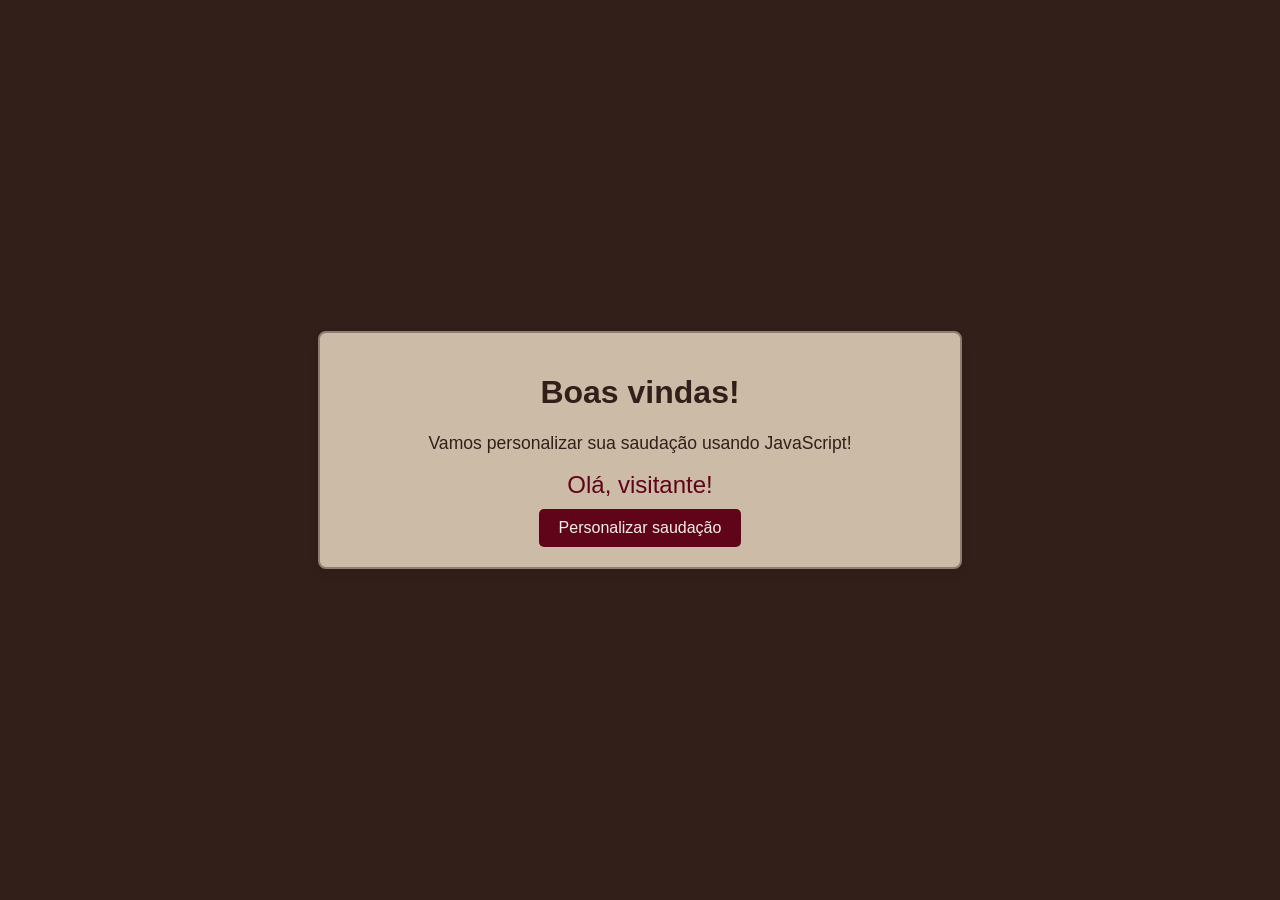
<file: index.html>
<!DOCTYPE html>
<html lang="pt-br">

<head>
    <meta charset="UTF-8">
    <meta name="viewport" content="width=device-width, initial-scale=1.0">
    <title>Página inicial</title>
    <link rel="stylesheet" href="style.css">
</head>

<body>
    <div class="container">
        <h1>Boas vindas!</h1>
        <p>Vamos personalizar sua saudação usando JavaScript!</p>
        <div class="saudacao" id="mensagem saudacao">Olá, visitante!</div>

        <button onclick="mudarNome()">Personalizar saudação</button>
    </div>

    <script>
        function mudarNome() {
            nome = "Jeferson"
            document.getElementById("mensagem saudacao").textContent = "Olá " + nome;
        }
    </script>

</body>

</html>
</file>
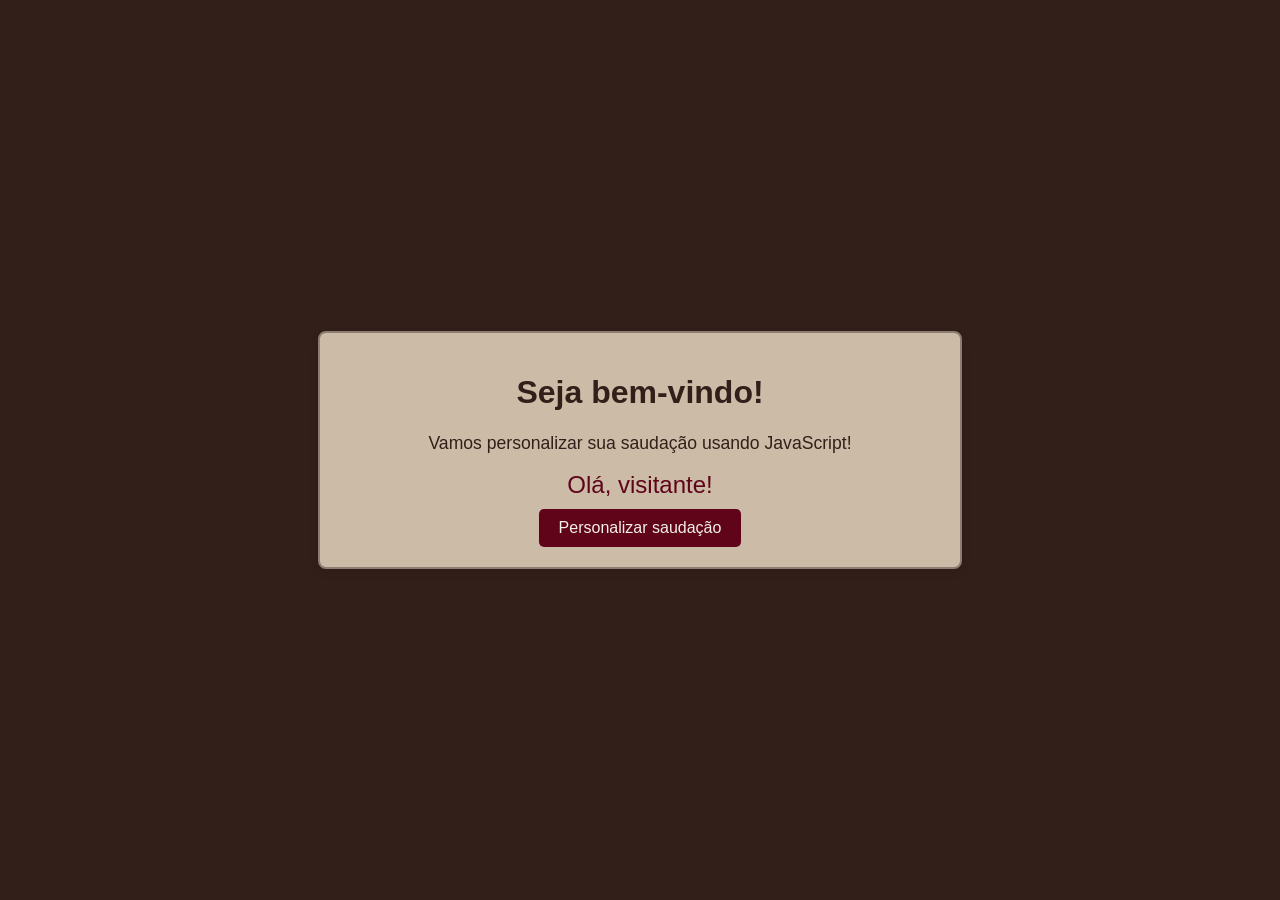
<file: aula1/index.html>
<!DOCTYPE html>
<html lang="pt-br">

<head>
    <meta charset="UTF-8">
    <meta name="viewport" content="width=device-width, initial-scale=1.0">
    <title>Página inicial</title>
    <link rel="stylesheet" href="style.css">
</head>

<body>
    <div class="container">
        <h1>Seja bem-vindo!</h1>
        <p>Vamos personalizar sua saudação usando JavaScript!</p>
        <div class="saudacao" id="mensagem saudacao">Olá, visitante!</div>

        <button onclick="mudarNome()">Personalizar saudação</button>
    </div>

    <script>
        function mudarNome() {
            var nome = "Jeferson Rodrigues!"
            document.getElementById("mensagem saudacao").textContent = "Olá, " + nome;
        }
    </script>

</body>

</html>
</file>
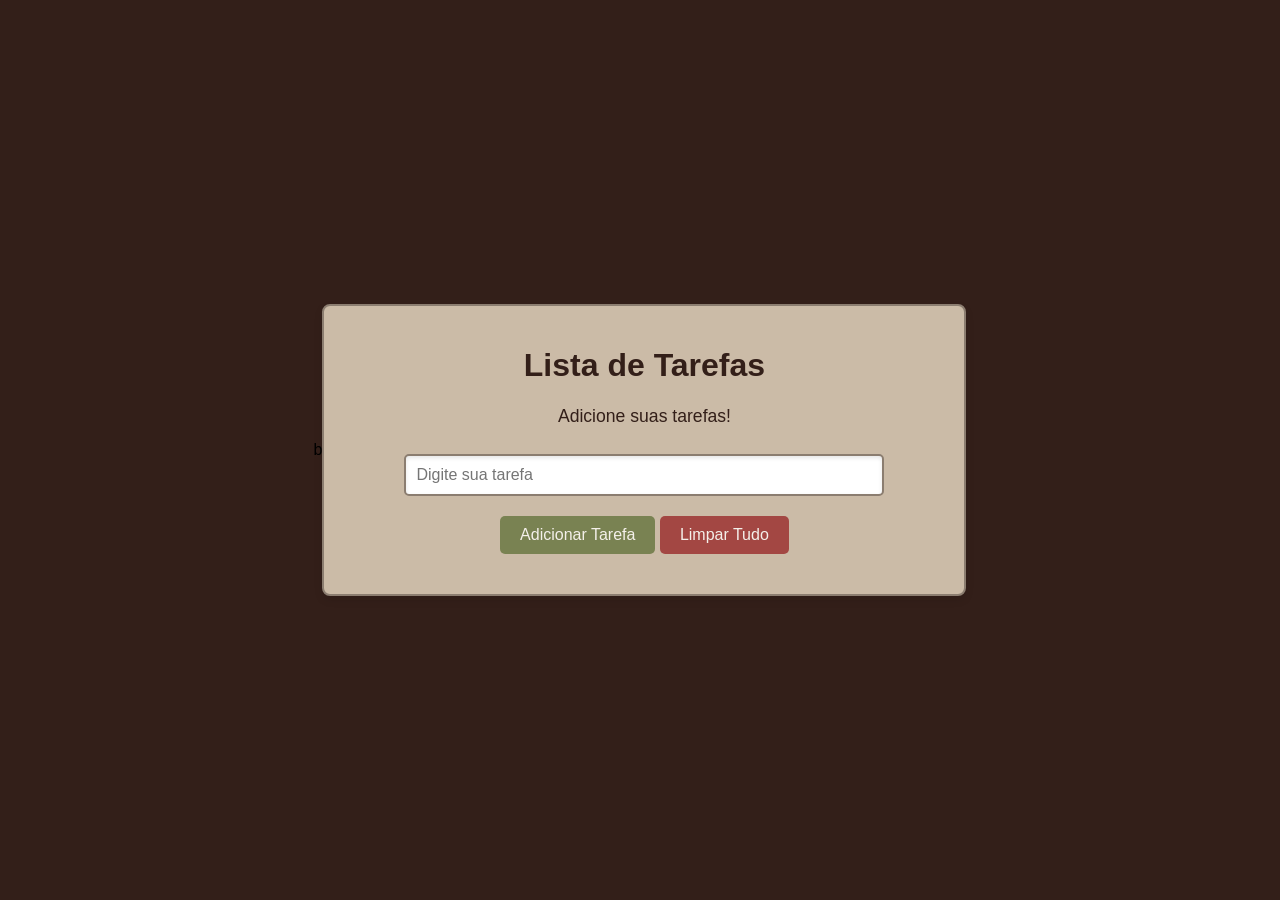
<file: aula2/index.html>
b<!DOCTYPE html>
<html lang="pt-BR">
  <head>
    <meta charset="UTF-8" />
    <meta name="viewport" content="width=device-width, initial-scale=1.0" />
    <title>Lista de Tarefas</title>
    <link rel="stylesheet" href="style.css" />
  </head>

  <body>
    <div class="container">
      <h1>Lista de Tarefas</h1>
      <p>Adicione suas tarefas!</p>
      <input type="text" id="inputTarefa" placeholder="Digite sua tarefa" />
      <button onclick="adicionarTarefa()">Adicionar Tarefa</button>
      <button onclick="limparLista()" class="botao_lista">Limpar Tudo</button>
      <p id="mensagem"></p>

      <ul id="listaTarefas"></ul>
    
    </div>

    <script src="script.js"></script>
  </body>
</html>
</file>
<file: style.css>
body {
    font-family: Arial, sans-serif;
    display: flex;
    justify-content: center;
    align-items: center;
    height: 100vh;
    margin: 0;
    background-color: #331F19; /* Fundo neutro */
}
.container {
    text-align: center;
    background-color: #CBBBA7;
    padding: 20px;
    border-radius: 8px;
    box-shadow: 0 4px 8px rgba(0, 0, 0, 0.1);
    width: 90%;
    max-width: 600px;
    border: 2px solid #8B7D70;
}
h1 {
    color: #331F19;
}
p {
    color: #331F19;
    font-size: 1.1em;
}
.saudacao {
    font-size: 1.5em;
    color: #60041A;
    margin-top: 10px;
}
button {
    background-color: #60041A;
    color: #F4F0EA;
    padding: 10px 20px;
    border: none;
    border-radius: 5px;
    cursor: pointer;
    font-size: 1em;
    transition: background-color 0.3s ease;
    margin-top: 10px;
}
button:hover {
    background-color: #A34743;
}
</file>
<file: aula1/style.css>
body {
    font-family: Arial, sans-serif;
    display: flex;
    justify-content: center;
    align-items: center;
    height: 100vh;
    margin: 0;
    background-color: #331F19; /* Fundo neutro */
}
.container {
    text-align: center;
    background-color: #CBBBA7;
    padding: 20px;
    border-radius: 8px;
    box-shadow: 0 4px 8px rgba(0, 0, 0, 0.1);
    width: 90%;
    max-width: 600px;
    border: 2px solid #8B7D70;
}
h1 {
    color: #331F19;
}
p {
    color: #331F19;
    font-size: 1.1em;
}
.saudacao {
    font-size: 1.5em;
    color: #60041A;
    margin-top: 10px;
}
button {
    background-color: #60041A;
    color: #F4F0EA;
    padding: 10px 20px;
    border: none;
    border-radius: 5px;
    cursor: pointer;
    font-size: 1em;
    transition: background-color 0.3s ease;
    margin-top: 10px;
}
button:hover {
    background-color: #A34743;
}
</file>
<file: aula2/style.css>
body {
    font-family: Arial, sans-serif;
    display: flex;
    justify-content: center;
    align-items: center;
    height: 100vh;
    margin: 0;
    background-color: #331F19; 
}
.container {
    text-align: center;
    background-color: #CBBBA7;
    padding: 20px;
    border-radius: 8px;
    box-shadow: 0 4px 8px rgba(0, 0, 0, 0.1);
    width: 90%;
    max-width: 600px;
    border: 2px solid #8B7D70;
}
h1 {
    color: #331F19;
}
p {
    color: #331F19;
    font-size: 1.1em;
}
button {
    background-color: #798252;
    color: #F4F0EA;
    padding: 10px 20px;
    border: none;
    border-radius: 5px;
    cursor: pointer;
    font-size: 1em;
    transition: background-color 0.3s ease;
    margin-top: 10px;
}
button:hover {
    background-color: #CCD595;
    color: #504e4d;
}
ul {
    list-style: none;
    padding: 0;
    margin-top: 20px;
}
ul li {
    background-color: #F4F0EA;
    color: #331F19;
    padding: 10px;
    margin: 5px 0;
    border-radius: 5px;
    box-shadow: 0 2px 4px rgba(0, 0, 0, 0.1);
}

/* Estilo para o campo de entrada */
input[type="text"] {
    padding: 10px;
    width: 80%;
    max-width: 500px;
    margin-top: 10px;
    margin-bottom: 10px;
    border: 2px solid #8B7D70;
    border-radius: 5px;
    font-size: 1em;
    box-shadow: inset 0 2px 4px rgba(0, 0, 0, 0.1);
    outline: none;
    transition: border-color 0.3s ease;
}
input[type="text"]:focus {
    border-color: #60041A;
    box-shadow: inset 0 2px 4px rgba(96, 4, 26, 0.3);
}
button.remover {
    background-color: #A34743;
    color: #F4F0EA;
    padding: 5px 5px;
    border: none;
    border-radius: 5px;
    cursor: pointer;
    font-size: 0.6em;
    margin-left: 5px;
    transition: background-color 0.3s ease;
}
button.remover:hover {
    background-color: #60041A;
}
button.editar {
    background-color: #331F19;
    color: #F4F0EA;
    padding: 5px 5px;
    border: none;
    border-radius: 5px;
    cursor: pointer;
    font-size: 0.6em;
    margin-left: 5px;
    transition: background-color 0.3s ease;
}
button.editar:hover {
    background-color: #744d41;
}

.botao_lista {
    background-color: #A34743;
}

.botao_lista:hover { /* Adiciona efeito hover ao botão */
    background-color: #60041A;
    color: #F4F0EA;
}
</file>
